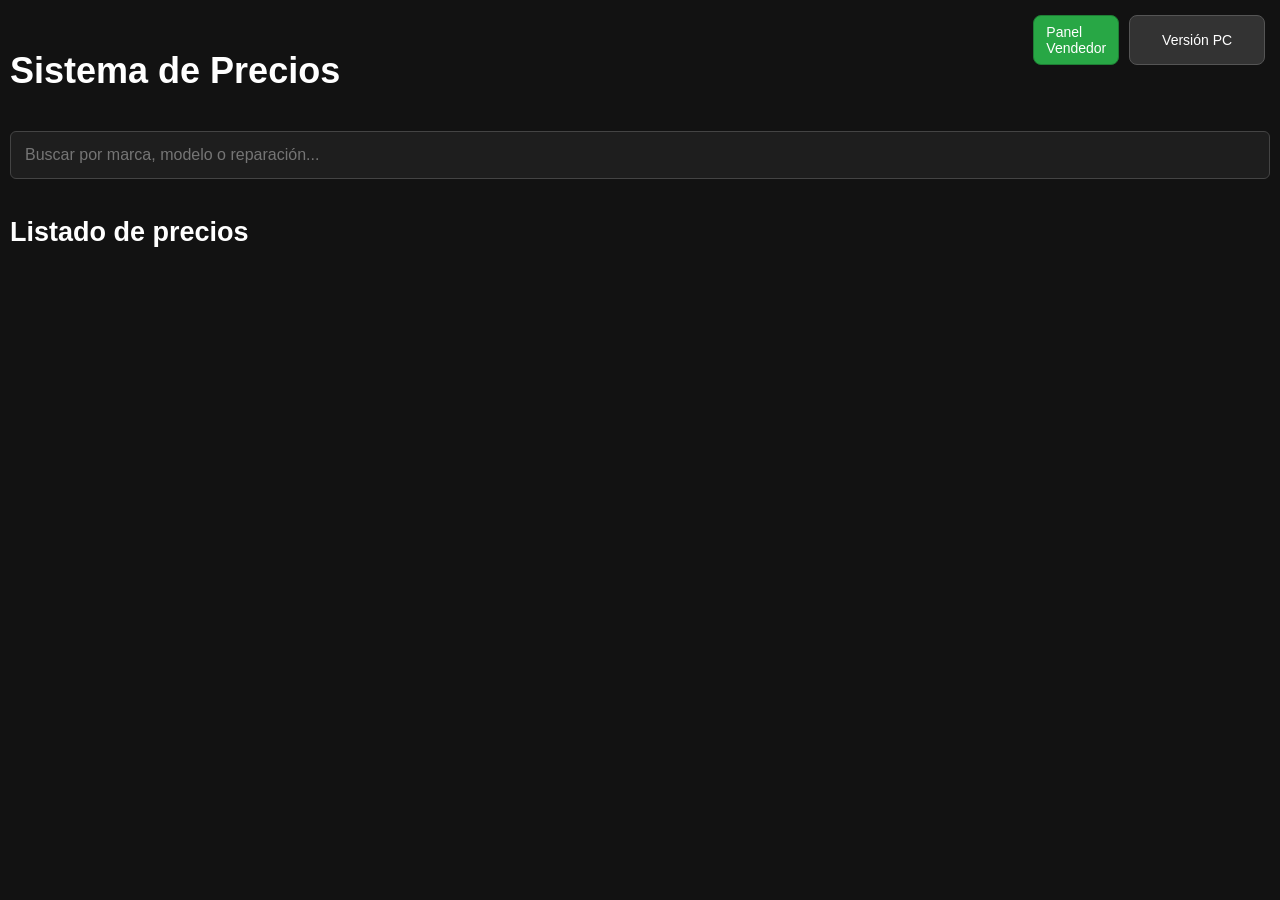
<file: index.html>
<!DOCTYPE html>
<html lang="es">
<head>
  <meta charset="UTF-8">
  <title>Sistema de Precios - Reparaciones Celulares</title>
  <link rel="stylesheet" href="style.css">
  <script src="https://accounts.google.com/gsi/client" async defer></script>
  <script src="config.js"></script>
  <script src="script.js" defer></script>
</head>
<body>
  <div style="display: flex; gap: 10px; position: absolute; top: 15px; right: 15px; z-index: 1000;">
    <a href="vendedor/index.html" style="background: #28a745; color: #fff; text-decoration: none; padding: 8px 12px; border-radius: 8px; font-size: 14px; border: 1px solid #1e7e34;">Panel Vendedor</a>
    <button id="btn-toggle-view" style="position: static; margin: 0;">Versión PC</button>
  </div>
  <h1 style="margin-top: 50px;">Sistema de Precios</h1>

  <!-- Login con Google -->
  <div id="g_id_onload"
       data-client_id="527108731574-nvkf2sovotbn1vtq7fnh42o6ujkt9lj7.apps.googleusercontent.com"
       data-callback="handleCredentialResponse">
  </div>
  <div class="g_id_signin" data-type="standard"></div>

  <!-- Formulario (oculto hasta iniciar sesión) -->
  <form id="formulario" style="display:none;">
    <label>Marca:</label>
    <select id="marca"></select>
    <input type="text" id="nuevaMarca" placeholder="Nueva marca (opcional)">
    <br>

    <label>Modelo:</label>
    <select id="modelo"></select>
    <input type="text" id="nuevoModelo" placeholder="Nuevo modelo (opcional)">
    <br>

    <label>Reparación:</label>
    <input type="text" id="reparacion" placeholder="Ej: Cambio pantalla">
    <input type="number" id="precio" placeholder="Precio en $">
    <br>

    <button type="submit">Guardar reparación</button>
  </form>

  <!-- Buscador -->
  <input type="text" id="buscador" placeholder="Buscar por marca, modelo o reparación...">

  <h2>Listado de precios</h2>
  <!-- Contenedor de tarjetas -->
  <div id="tarjetas"></div>
</body>
</html>
</file>
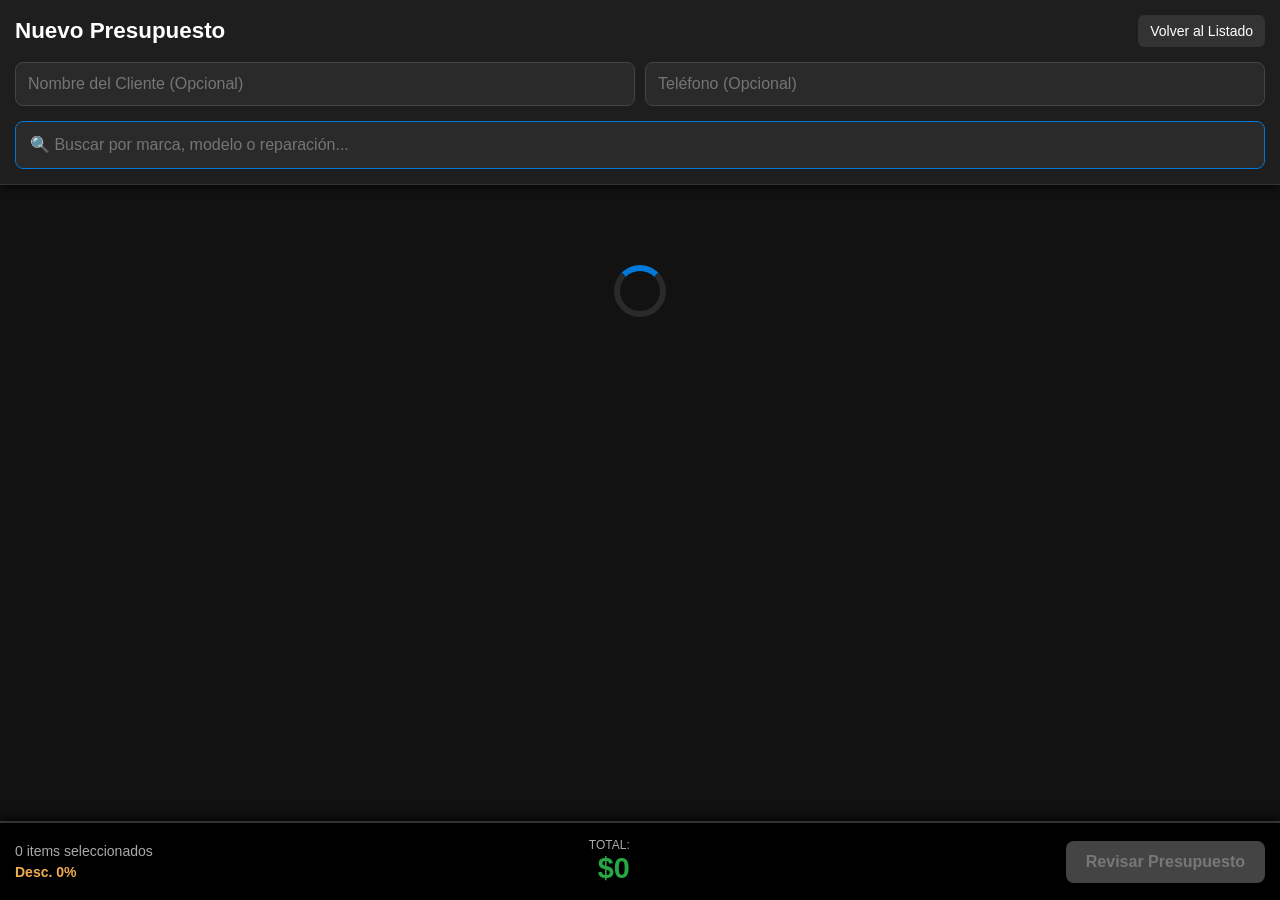
<file: vendedor/index.html>
<!DOCTYPE html>
<html lang="es">
<head>
  <meta charset="UTF-8">
  <meta name="viewport" content="width=device-width, initial-scale=1.0, maximum-scale=1.0, user-scalable=no">
  <title>Panel de Ventas / Presupuestos</title>
  <link rel="stylesheet" href="style.css">
  <script src="../config.js"></script>
</head>
<body>
  <!-- Header Fijo -->
  <header class="header">
    <div class="header-top">
      <h1>Nuevo Presupuesto</h1>
      <a href="../index.html" class="btn-volver">Volver al Listado</a>
    </div>
    <div class="cliente-info">
      <input type="text" id="nombre-cliente" placeholder="Nombre del Cliente (Opcional)">
      <input type="tel" id="telefono-cliente" placeholder="Teléfono (Opcional)">
    </div>
    <div class="buscador-container">
      <input type="text" id="buscador-reparaciones" placeholder="🔍 Buscar por marca, modelo o reparación...">
    </div>
  </header>

  <!-- Catálogo de Reparaciones en el Medio -->
  <main class="catalogo-container">
    <div id="loader" class="loader"></div>
    <div id="lista-catalogo" class="grid-catalogo">
      <!-- Las tarjetas se cargarán aquí dinámicamente -->
    </div>
  </main>

  <!-- Tarjeta Inferior de Totales (Sticky Bottom) -->
  <footer class="footer-totales">
    <div class="resumen-rapido">
      <div class="info-items">
        <span id="cant-items">0 items</span> seleccionados
      </div>
      <div class="descuento-info">
        Desc. <span id="porc-desc">0</span>%
      </div>
    </div>
    
    <div class="total-precio">
      <span>Total:</span>
      <span id="total-final">$0</span>
    </div>

    <button id="btn-generar" class="btn-generar" disabled>Revisar Presupuesto</button>
  </footer>

  <!-- Modal / Pantalla de Detalles del Presupuesto (Oculto inicialmente) -->
  <div id="modal-presupuesto" class="modal oculto">
    <div class="modal-content">
      <div class="modal-header">
        <h2>Detalle del Presupuesto</h2>
        <button id="btn-cerrar-modal" class="btn-cerrar">X</button>
      </div>
      <div class="modal-body">
        <p><strong>Cliente:</strong> <span id="resumen-cliente">-</span></p>
        <hr>
        <ul id="resumen-lista-items" class="lista-detallada">
          <!-- Items seleccionados -->
        </ul>
        <hr>
        <div class="resumen-calculos">
          <p>Subtotal Bruto: $<span id="resumen-subtotal">0</span></p>
          <p class="texto-descuento">Descuento (<span id="resumen-porc-desc">0</span>%): -$<span id="resumen-monto-desc">0</span></p>
          <h3>Total Final: $<span id="resumen-total">0</span></h3>
        </div>
      </div>
      <div class="modal-footer">
        <button id="btn-enviar-whatsapp" class="btn-whatsapp">📲 Enviar por WhatsApp</button>
      </div>
    </div>
  </div>

  <script src="script.js"></script>
</body>
</html>
</file>
<file: style.css>
/* Versión Móvil (Default) */
body {
  font-family: Arial, sans-serif;
  background: #121212;
  color: #e0e0e0;
  margin: 10px;
  font-size: 18px;
}
h1, h2 {
  color: #fff;
}

#btn-toggle-view {
  position: absolute;
  top: 15px;
  right: 15px;
  background: #333;
  color: #fff;
  border: 1px solid #555;
  padding: 8px 12px;
  border-radius: 8px;
  font-size: 14px;
  cursor: pointer;
  z-index: 1000;
}
#btn-toggle-view:hover {
  background: #444;
}

form {
  background: #1e1e1e;
  padding: 15px;
  border-radius: 8px;
  margin-bottom: 20px;
  display: flex;
  flex-direction: column;
  gap: 12px;
}
label {
  width: auto;
  margin-bottom: 4px;
  font-size: 16px;
}
input, select {
  background: #2a2a2a;
  color: #fff;
  border: 1px solid #444;
  width: 100%;
  padding: 12px;
  font-size: 16px;
  box-sizing: border-box;
}
button {
  background: #0078d7;
  color: #fff;
  border: none;
  width: 100%;
  padding: 14px;
  font-size: 16px;
  margin-top: 10px;
  border-radius: 4px;
  cursor: pointer;
}
button:hover {
  background: #005a9e;
}

#buscador {
  width: 100%;
  padding: 14px;
  font-size: 16px;
  margin: 15px 0;
  border-radius: 6px;
  border: 1px solid #444;
  background: #1e1e1e;
  color: #fff;
  box-sizing: border-box;
}

#tarjetas {
  display: grid;
  grid-template-columns: 1fr;
  gap: 12px;
}
.card {
  background: #1e1e1e;
  border: 1px solid #333;
  border-radius: 12px;
  padding: 24px;
  display: flex;
  flex-direction: column;
  gap: 15px;
  transition: transform 0.2s ease, box-shadow 0.2s ease;
  opacity: 0;
  animation: fadeIn 0.6s forwards;
  width: 100%;
  box-sizing: border-box;
}
.card-header {
  display: flex;
  justify-content: space-between;
  align-items: center;
  border-bottom: 2px solid #333;
  padding-bottom: 15px;
  margin-bottom: 5px;
}
.card-header h3 {
  margin: 0;
  font-size: 1.8rem;
  color: #fff;
}
.acciones-inline {
  display: flex;
  gap: 10px;
}
.acciones-inline button {
  width: 50px;
  height: 50px;
  font-size: 20px;
  padding: 0;
  margin: 0;
  background: #2a2a2a;
  border: 1px solid #555;
  border-radius: 8px;
  display: flex;
  justify-content: center;
  align-items: center;
}
.acciones-inline button.eliminar {
  background: #5a2a2a;
  border-color: #d9534f;
}
.acciones-inline button.editar {
  background: #5a4a2a;
  border-color: #f0ad4e;
}

.card p {
  margin: 0;
  display: flex;
  justify-content: space-between;
  align-items: center;
  font-size: 1.3rem;
  padding: 8px 0;
}
.card p strong {
  color: #bbb;
}

#btn-ver-mas {
  background: #1e1e1e;
  color: #fff;
  border: 1px solid #444;
  border-radius: 8px;
  font-size: 16px;
  padding: 12px;
}
#btn-ver-mas:hover {
  background: #2a2a2a;
}

/* Loader circular sin texto */
.loader {
  border: 6px solid #2a2a2a;
  border-top: 6px solid #0078d7;
  border-radius: 50%;
  width: 40px;
  height: 40px;
  animation: spin 1s linear infinite;
  position: fixed;
  top: 50%;
  left: 50%;
  margin-top: -20px;
  margin-left: -20px;
  z-index: 9999;
}
@keyframes spin {
  0% { transform: rotate(0deg); }
  100% { transform: rotate(360deg); }
}

/* Animación fade-in */
@keyframes fadeIn {
  to { opacity: 1; }
}

/* =========================================
   Versión PC (Toggleada mediante clase body.pc-view)
   ========================================= */
body.pc-view {
  margin: 20px;
  font-size: 16px;
}
body.pc-view h1, body.pc-view h2 {
  font-size: 2em;
}
body.pc-view form {
  display: block;
}
body.pc-view label {
  display: inline-block;
  width: 100px;
  font-size: 16px;
}
body.pc-view input, body.pc-view select {
  width: auto;
  padding: 6px;
  margin: 5px 0;
}
body.pc-view button {
  width: auto;
  padding: 8px 14px;
  font-size: 14px;
  margin-top: 0;
}
body.pc-view #buscador {
  padding: 10px;
  font-size: 16px;
}
body.pc-view #tarjetas {
  grid-template-columns: repeat(auto-fill, minmax(280px, 1fr));
  gap: 15px;
}
body.pc-view .card {
  padding: 15px;
  font-size: 16px;
  border-radius: 8px;
  display: block;
}
body.pc-view .card-header {
  border-bottom: none;
  padding-bottom: 0;
  margin-bottom: 8px;
}
body.pc-view .card-header h3 {
  font-size: 1.25rem;
}
body.pc-view .card p {
  display: block;
  margin: 5px 0;
}
body.pc-view .card p strong {
  color: #e0e0e0;
}
</file>
<file: vendedor/style.css>
/* Estilos Punto de Venta Móvil (POS) */
body {
  font-family: Arial, sans-serif;
  background: #121212;
  color: #e0e0e0;
  margin: 0;
  padding: 0;
  /* Espacio extra abajo para que el footer sticky no tape contenido */
  padding-bottom: 120px; 
  padding-top: 200px; /* Espacio para el header fijo */
}

/* 1. Header (Datos Cliente y Buscador) */
.header {
  position: fixed;
  top: 0;
  left: 0;
  width: 100%;
  background: #1e1e1e;
  border-bottom: 1px solid #333;
  z-index: 1000;
  padding: 15px;
  box-sizing: border-box;
  box-shadow: 0 4px 6px rgba(0,0,0,0.5);
}

.header-top {
  display: flex;
  justify-content: space-between;
  align-items: center;
  margin-bottom: 15px;
}

.header h1 {
  font-size: 1.4rem;
  margin: 0;
  color: #fff;
}

.btn-volver {
  background: #333;
  color: #fff;
  text-decoration: none;
  padding: 8px 12px;
  border-radius: 6px;
  font-size: 14px;
}

.cliente-info {
  display: flex;
  gap: 10px;
  margin-bottom: 15px;
}
.cliente-info input {
  flex: 1;
  background: #2a2a2a;
  color: #fff;
  border: 1px solid #444;
  padding: 12px;
  border-radius: 8px;
  font-size: 16px;
  box-sizing: border-box;
}

.buscador-container input {
  width: 100%;
  background: #2a2a2a;
  color: #fff;
  border: 1px solid #0078d7;
  padding: 14px;
  border-radius: 8px;
  font-size: 16px;
  box-sizing: border-box;
}
.buscador-container input:focus {
  outline: none;
  box-shadow: 0 0 0 2px rgba(0, 120, 215, 0.5);
}

/* 2. Catálogo (Centro) */
.catalogo-container {
  padding: 15px;
}

.grid-catalogo {
  display: grid;
  grid-template-columns: 1fr;
  gap: 20px;
}

.item-card-agrupada {
  background: #1e1e1e;
  border: 1px solid #333;
  border-radius: 12px;
  overflow: hidden;
  box-shadow: 0 4px 10px rgba(0,0,0,0.5);
  display: flex;
  flex-direction: column;
}

.card-header-agrupado {
  background: linear-gradient(135deg, #0078d7, #005a9e);
  padding: 15px 20px;
  border-bottom: 2px solid #000;
}

.card-header-agrupado h3 {
  margin: 0;
  font-size: 1.5rem;
  color: #fff;
  text-shadow: 1px 1px 2px rgba(0,0,0,0.8);
}

.card-body-agrupado {
  display: flex;
  flex-direction: column;
  padding: 5px 15px;
}

.reparacion-fila {
  display: flex;
  justify-content: space-between;
  align-items: center;
  padding: 15px 0;
  border-bottom: 1px solid #333;
}

.reparacion-fila:last-child {
  border-bottom: none;
}

.fila-info {
  display: flex;
  flex-direction: column;
  gap: 5px;
  flex: 1;
  padding-right: 15px;
}

.reparacion-nombre {
  margin: 0;
  font-size: 1.2rem;
  color: #e0e0e0;
}

.reparacion-precio {
  margin: 0;
  font-size: 1.4rem;
  color: #28a745;
  font-weight: bold;
}

.item-controles {
  display: flex;
  align-items: center;
  justify-content: flex-end;
  gap: 15px;
}
.item-controles button {
  width: 45px;
  height: 45px;
  font-size: 24px;
  background: #333;
  color: #fff;
  border: none;
  border-radius: 8px; /* Cuadrados redondeados */
  display: flex;
  justify-content: center;
  align-items: center;
  cursor: pointer;
}
.item-controles button.activo-resta {
  background: #d9534f;
}
.item-controles button.activo-suma {
  background: #0078d7;
}
.item-controles .cantidad {
  font-size: 1.6rem;
  font-weight: bold;
  width: 30px;
  text-align: center;
}

/* 3. Footer (Totales Sticky) */
.footer-totales {
  position: fixed;
  bottom: 0;
  left: 0;
  width: 100%;
  background: #000;
  border-top: 2px solid #333;
  padding: 15px;
  box-sizing: border-box;
  z-index: 1000;
  display: flex;
  align-items: center;
  justify-content: space-between;
  box-shadow: 0 -4px 10px rgba(0,0,0,0.8);
}

.resumen-rapido {
  display: flex;
  flex-direction: column;
  gap: 5px;
}

.info-items {
  font-size: 14px;
  color: #aaa;
}
.descuento-info {
  font-size: 14px;
  color: #f0ad4e;
  font-weight: bold;
}

.total-precio {
  display: flex;
  flex-direction: column;
  align-items: flex-end;
}
.total-precio span:first-child {
  font-size: 12px;
  color: #aaa;
  text-transform: uppercase;
}
.total-precio span:last-child {
  font-size: 1.8rem;
  font-weight: bold;
  color: #28a745;
}

.btn-generar {
  background: #0078d7;
  color: #fff;
  border: none;
  padding: 12px 20px;
  border-radius: 8px;
  font-size: 16px;
  font-weight: bold;
}
.btn-generar:disabled {
  background: #444;
  color: #777;
}

/* Modal Detalle */
.modal {
  position: fixed;
  top: 0; left: 0; width: 100%; height: 100%;
  background: rgba(0,0,0,0.9);
  z-index: 2000;
  display: flex;
  justify-content: center;
  align-items: flex-start;
  overflow-y: auto;
  padding: 20px;
  box-sizing: border-box;
}
.modal.oculto {
  display: none;
}
.modal-content {
  background: #1e1e1e;
  width: 100%;
  max-width: 500px;
  border-radius: 12px;
  border: 1px solid #444;
  padding: 20px;
  margin-top: 20px;
}
.modal-header {
  display: flex;
  justify-content: space-between;
  align-items: center;
  margin-bottom: 15px;
}
.modal-header h2 { margin: 0; font-size: 1.5rem; }
.btn-cerrar {
  background: transparent; border: none; color: #fff; font-size: 1.5rem; cursor: pointer;
}

.lista-detallada { list-style: none; padding: 0; margin: 0; }
.lista-detallada li {
  display: flex; justify-content: space-between; margin-bottom: 10px;
  border-bottom: 1px dashed #333; padding-bottom: 10px;
}

.resumen-calculos p { margin: 5px 0; display: flex; justify-content: space-between; font-size: 16px;}
.resumen-calculos h3 { margin: 10px 0 0 0; display: flex; justify-content: space-between; font-size: 1.8rem; color: #28a745;}
.texto-descuento { color: #f0ad4e; }

.btn-whatsapp {
  width: 100%;
  background: #25D366;
  color: #fff;
  border: none;
  padding: 15px;
  font-size: 1.2rem;
  border-radius: 8px;
  margin-top: 20px;
  font-weight: bold;
}

/* Loader */
.loader {
  border: 6px solid #2a2a2a; border-top: 6px solid #0078d7; border-radius: 50%;
  width: 40px; height: 40px; animation: spin 1s linear infinite;
  margin: 50px auto;
}
@keyframes spin { 100% { transform: rotate(360deg); } }
</file>
